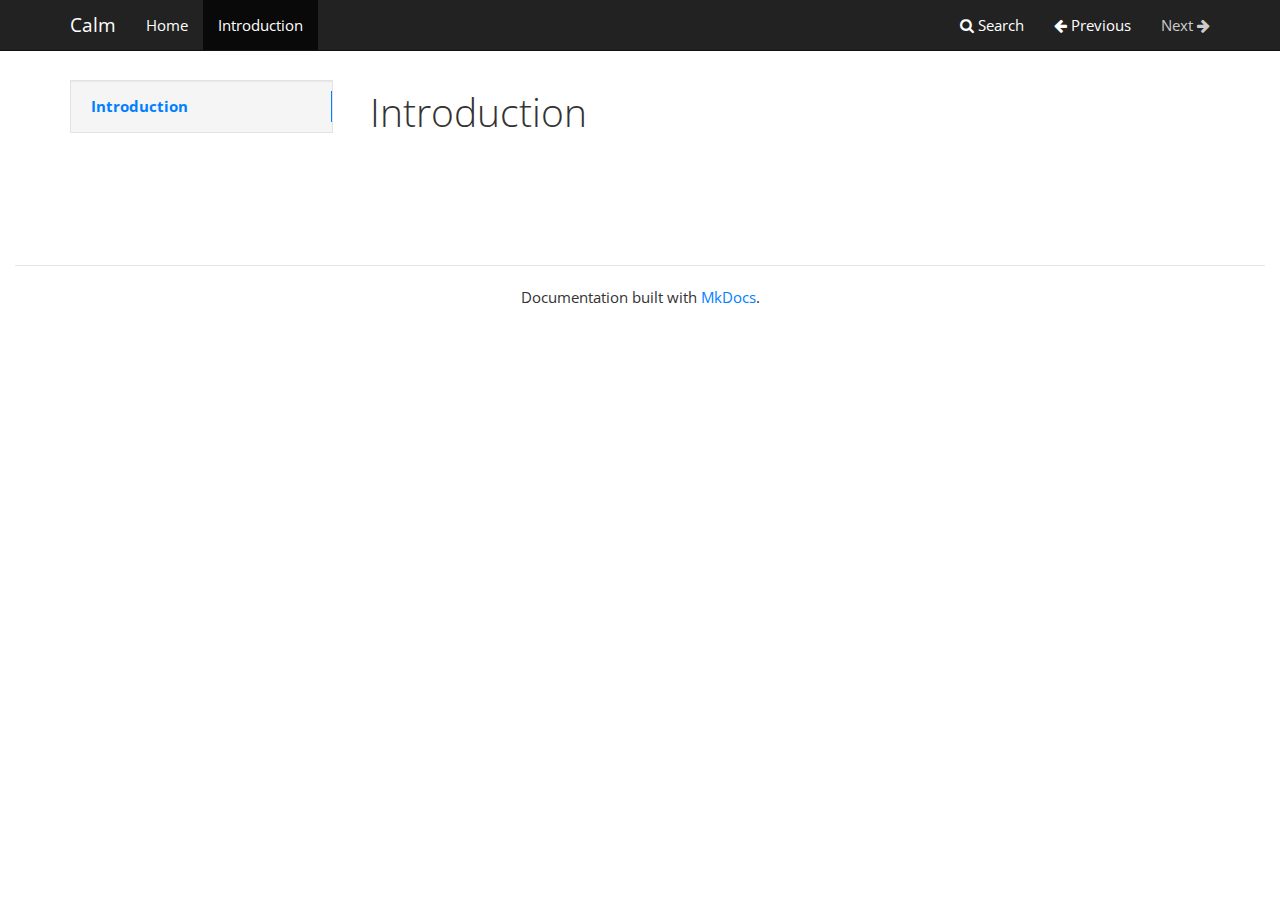
<file: intro/index.html>
<!DOCTYPE html>
<html lang="en">
    <head>
        <meta charset="utf-8">
        <meta http-equiv="X-UA-Compatible" content="IE=edge">
        <meta name="viewport" content="width=device-width, initial-scale=1.0">
        
        
        
        <link rel="shortcut icon" href="../logo/calm-logo.png">
        

	<title>Introduction - Calm</title>

        <link href="../css/bootstrap-custom.min.css" rel="stylesheet">
        <link href="../css/font-awesome-4.0.3.css" rel="stylesheet">
        <link rel="stylesheet" href="../css/highlight.css">
        <link href="../css/base.css" rel="stylesheet">

        <!-- HTML5 shim and Respond.js IE8 support of HTML5 elements and media queries -->
        <!--[if lt IE 9]>
            <script src="https://oss.maxcdn.com/libs/html5shiv/3.7.0/html5shiv.js"></script>
            <script src="https://oss.maxcdn.com/libs/respond.js/1.3.0/respond.min.js"></script>
        <![endif]-->

        
    </head>

    <body>

        <div class="navbar navbar-default navbar-fixed-top" role="navigation">
    <div class="container">

        <!-- Collapsed navigation -->
        <div class="navbar-header">
            <!-- Expander button -->
            <button type="button" class="navbar-toggle" data-toggle="collapse" data-target=".navbar-collapse">
                <span class="sr-only">Toggle navigation</span>
                <span class="icon-bar"></span>
                <span class="icon-bar"></span>
                <span class="icon-bar"></span>
            </button>

            <!-- Main title -->
            <a class="navbar-brand" href="..">Calm</a>
        </div>

        <!-- Expanded navigation -->
        <div class="navbar-collapse collapse">
            <!-- Main navigation -->
            <ul class="nav navbar-nav">
            
            
                <li >
                    <a href="..">Home</a>
                </li>
            
            
            
                <li class="active">
                    <a href="./">Introduction</a>
                </li>
            
            
            </ul>

            <!-- Search, Navigation and Repo links -->
            <ul class="nav navbar-nav navbar-right">
                <li>
                    <a href="#" data-toggle="modal" data-target="#mkdocs_search_modal">
                        <i class="fa fa-search"></i> Search
                    </a>
                </li>
                <li >
                    <a rel="next" href="..">
                        <i class="fa fa-arrow-left"></i> Previous
                    </a>
                </li>
                <li class="disabled">
                    <a rel="prev" >
                        Next <i class="fa fa-arrow-right"></i>
                    </a>
                </li>
                
            </ul>
        </div>
    </div>
</div>

        <div class="container">
            <div class="col-md-3"><div class="bs-sidebar hidden-print affix well" role="complementary">
    <ul class="nav bs-sidenav">
    
        <li class="main active"><a href="#introduction">Introduction</a></li>
        
    
    </ul>
</div></div>
            <div class="col-md-9" role="main">

<h1 id="introduction">Introduction</h1></div>
        </div>

        <footer class="col-md-12">
            <hr>
            
            <center>Documentation built with <a href="http://www.mkdocs.org/">MkDocs</a>.</center>
        </footer>

        <script src="../js/jquery-1.10.2.min.js"></script>
        <script src="../js/bootstrap-3.0.3.min.js"></script>
        <script src="../js/highlight.pack.js"></script>
        <script>var base_url = '..';</script>
        <script data-main="../mkdocs/js/search.js" src="../mkdocs/js/require.js"></script>
        <script src="../js/base.js"></script>

        <div class="modal" id="mkdocs_search_modal" tabindex="-1" role="dialog" aria-labelledby="Search Modal" aria-hidden="true">
            <div class="modal-dialog">
                <div class="modal-content">
                    <div class="modal-header">
                        <button type="button" class="close" data-dismiss="modal"><span aria-hidden="true">&times;</span><span class="sr-only">Close</span></button>
                        <h4 class="modal-title" id="exampleModalLabel">Search</h4>
                    </div>
                    <div class="modal-body">
                        <p>
                            From here you can search these documents. Enter
                            your search terms below.
                        </p>
                        <form role="form">
                            <div class="form-group">
                                <input type="text" class="form-control" placeholder="Search..." id="mkdocs-search-query">
                            </div>
                        </form>
                        <div id="mkdocs-search-results"></div>
                    </div>
                    <div class="modal-footer">
                    </div>
                </div>
            </div>
        </div>
    </body>
</html>
</file>
<file: css/highlight.css>
/*
This is the GitHub theme for highlight.js

github.com style (c) Vasily Polovnyov <vast@whiteants.net>

*/

.hljs {
  display: block;
  overflow-x: auto;
  padding: 0.5em;
  color: #333;
  -webkit-text-size-adjust: none;
}

.hljs-comment,
.diff .hljs-header,
.hljs-javadoc {
  color: #998;
  font-style: italic;
}

.hljs-keyword,
.css .rule .hljs-keyword,
.hljs-winutils,
.nginx .hljs-title,
.hljs-subst,
.hljs-request,
.hljs-status {
  color: #333;
  font-weight: bold;
}

.hljs-number,
.hljs-hexcolor,
.ruby .hljs-constant {
  color: #008080;
}

.hljs-string,
.hljs-tag .hljs-value,
.hljs-phpdoc,
.hljs-dartdoc,
.tex .hljs-formula {
  color: #d14;
}

.hljs-title,
.hljs-id,
.scss .hljs-preprocessor {
  color: #900;
  font-weight: bold;
}

.hljs-list .hljs-keyword,
.hljs-subst {
  font-weight: normal;
}

.hljs-class .hljs-title,
.hljs-type,
.vhdl .hljs-literal,
.tex .hljs-command {
  color: #458;
  font-weight: bold;
}

.hljs-tag,
.hljs-tag .hljs-title,
.hljs-rule .hljs-property,
.django .hljs-tag .hljs-keyword {
  color: #000080;
  font-weight: normal;
}

.hljs-attribute,
.hljs-variable,
.lisp .hljs-body,
.hljs-name {
  color: #008080;
}

.hljs-regexp {
  color: #009926;
}

.hljs-symbol,
.ruby .hljs-symbol .hljs-string,
.lisp .hljs-keyword,
.clojure .hljs-keyword,
.scheme .hljs-keyword,
.tex .hljs-special,
.hljs-prompt {
  color: #990073;
}

.hljs-built_in {
  color: #0086b3;
}

.hljs-preprocessor,
.hljs-pragma,
.hljs-pi,
.hljs-doctype,
.hljs-shebang,
.hljs-cdata {
  color: #999;
  font-weight: bold;
}

.hljs-deletion {
  background: #fdd;
}

.hljs-addition {
  background: #dfd;
}

.diff .hljs-change {
  background: #0086b3;
}

.hljs-chunk {
  color: #aaa;
}
</file>
<file: css/base.css>
body {
    padding-top: 70px;
}

/*
 * The code below adds some padding to the top of the current anchor target so
 * that, when navigating to it, the header isn't hidden by the navbar at the
 * top. This is especially complicated because we want to *remove* the padding
 * after navigation so that hovering over the header shows the permalink icon
 * correctly. Thus, we create a CSS animation to remove the extra padding after
 * a second. We have two animations so that navigating to an anchor within the
 * page always restarts the animation.
 *
 * See <https://github.com/mkdocs/mkdocs/issues/843> for more details.
 */
:target::before {
    content: "";
    display: block;
    margin-top: -75px;
    height: 75px;
    pointer-events: none;
    animation: 0s 1s forwards collapse-anchor-padding-1;
}

body.clicky :target::before {
    animation-name: collapse-anchor-padding-2;
}

@keyframes collapse-anchor-padding-1 {
    to {
        margin-top: 0;
        height: 0;
    }
}

@keyframes collapse-anchor-padding-2 {
    to {
        margin-top: 0;
        height: 0;
    }
}

ul.nav li.main {
    font-weight: bold;
}

div.col-md-3 {
    padding-left: 0;
}

div.col-md-9 {
    padding-bottom: 100px;
}

div.source-links {
    float: right;
}

div.col-md-9 img {
    max-width: 100%;
}

code {
    padding: 1px 3px;
    background: #f5f5f5;
    border: solid 1px #ccc;
    color: #333;
}

pre code {
    background: transparent;
    border: none;
}

a > code {
    color: #007fff;
}

a > code:hover, a > code:focus {
    color: #0059b3;
}

/*
 * Side navigation
 *
 * Scrollspy and affixed enhanced navigation to highlight sections and secondary
 * sections of docs content.
 */

/* By default it's not affixed in mobile views, so undo that */
.bs-sidebar.affix {
    position: static;
}

.bs-sidebar.well {
    padding: 0;
}

/* First level of nav */
.bs-sidenav {
    margin-top: 30px;
    margin-bottom: 30px;
    padding-top:    10px;
    padding-bottom: 10px;
    border-radius: 5px;
}

/* All levels of nav */
.bs-sidebar .nav > li > a {
    display: block;
    padding: 5px 20px;
    z-index: 1;
}
.bs-sidebar .nav > li > a:hover,
.bs-sidebar .nav > li > a:focus {
    text-decoration: none;
    border-right: 1px solid;
}
.bs-sidebar .nav > .active > a,
.bs-sidebar .nav > .active:hover > a,
.bs-sidebar .nav > .active:focus > a {
    font-weight: bold;
    background-color: transparent;
    border-right: 1px solid;
}

/* Nav: second level (shown on .active) */
.bs-sidebar .nav .nav {
    display: none; /* Hide by default, but at >768px, show it */
    margin-bottom: 8px;
}
.bs-sidebar .nav .nav > li > a {
    padding-top:    3px;
    padding-bottom: 3px;
    padding-left: 30px;
    font-size: 90%;
}

/* Show and affix the side nav when space allows it */
@media (min-width: 992px) {
    .bs-sidebar .nav > .active > ul {
        display: block;
    }
    /* Widen the fixed sidebar */
    .bs-sidebar.affix,
    .bs-sidebar.affix-bottom {
        width: 213px;
    }
    .bs-sidebar.affix {
        position: fixed; /* Undo the static from mobile first approach */
        top: 80px;
    }
    .bs-sidebar.affix-bottom {
        position: absolute; /* Undo the static from mobile first approach */
    }
    .bs-sidebar.affix-bottom .bs-sidenav,
    .bs-sidebar.affix .bs-sidenav {
        margin-top: 0;
        margin-bottom: 0;
    }
}
@media (min-width: 1200px) {
    /* Widen the fixed sidebar again */
    .bs-sidebar.affix-bottom,
    .bs-sidebar.affix {
        width: 263px;
    }
}

.headerlink {
    display: none;
    padding-left: .5em;
}

h1:hover .headerlink, h2:hover .headerlink, h3:hover .headerlink, h4:hover .headerlink, h5:hover .headerlink, h6:hover .headerlink{
    display:inline-block;
}

/* display submenu relative to parent*/
.dropdown-submenu {
    position: relative;
}

/* sub menu stlye */
.dropdown-submenu>.dropdown-menu {
    top: 0;
    left: 100%;
    margin-top: 0px;
    margin-left: -1px;
}

/* display sub menu on hover*/
.dropdown-submenu:hover>.dropdown-menu {
    display: block;
}

/* little arrow */
.dropdown-submenu>a:after {
    display: block;
    content: " ";
    float: right;
    width: 0;
    height: 0;
    border-color: transparent;
    border-style: solid;
    border-width: 5px 0 5px 5px;
    border-left-color: #999999;
    margin-top: 5px;
    margin-right: -10px;
}

/* little arrow of parent menu */
.dropdown-submenu:hover>a:after {
    border-left-color: #404040;
}
</file>
